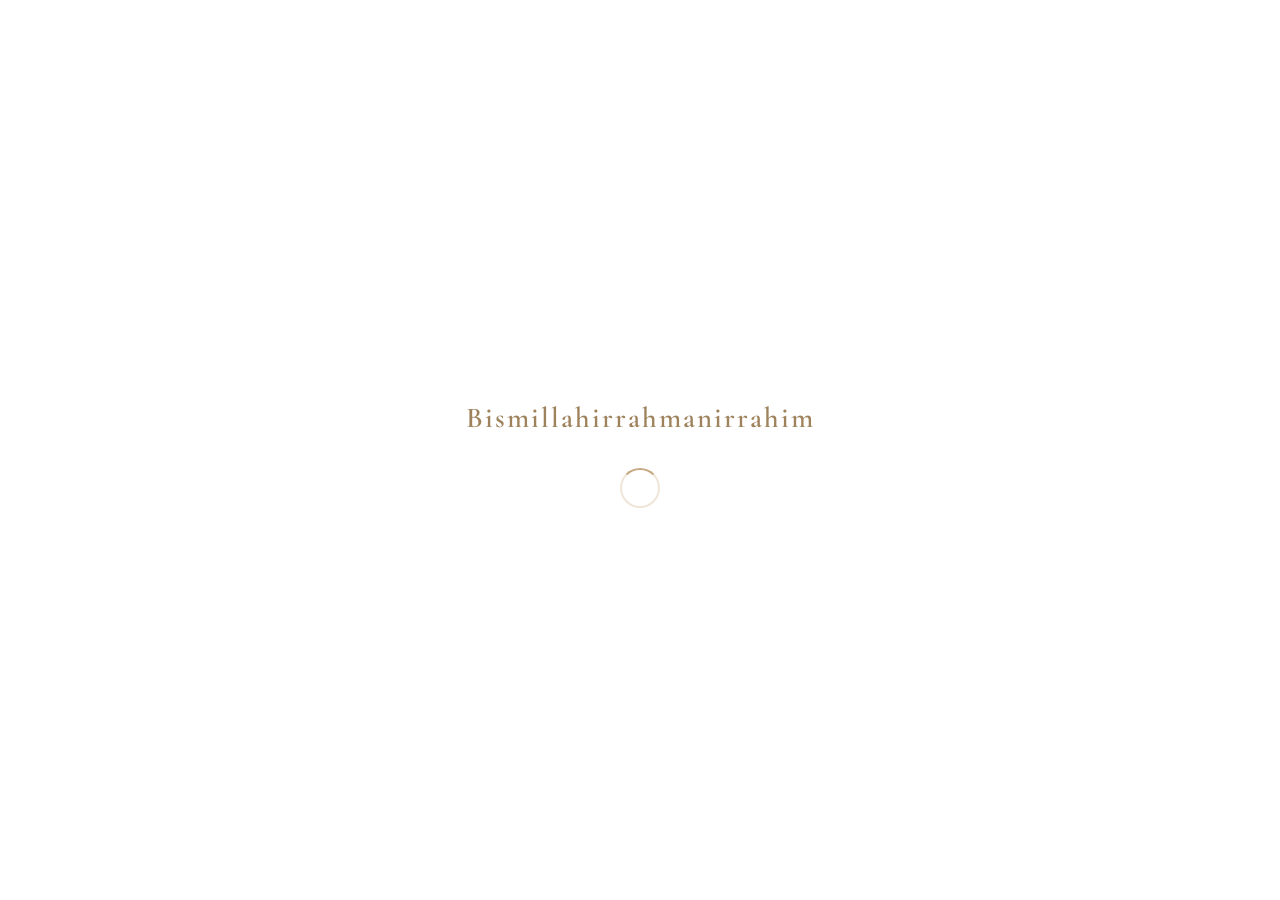
<file: index.html>
<!DOCTYPE html>
<html lang="id" data-theme="light">
<head>
    <meta charset="UTF-8">
    <meta name="viewport" content="width=device-width, initial-scale=1.0">
    <title>Undangan Pernikahan Premium - Gufron & Wiwik</title>
    <link rel="stylesheet" href="style.css">
</head>
<body>

    <div id="scroll-progress"></div>
    <div id="cursor-glow"></div>

    <div id="preloader">
        <h2 class="preloader-title">Bismillahirrahmanirrahim</h2>
        <div class="preloader-spinner"></div>
    </div>

    <div id="cover-page">
        <div class="cover-container">
            <h2 class="cover-bismillah">بِسْمِ اللَّهِ الرَّحْمَنِ الرَّحِيم</h2>
            <p class="cover-subtitle">The Wedding of</p>
            
            <div class="cover-photo-wrapper">
                <div class="cover-photo-frame"><img src="assets/gufron.jpeg" alt="Mempelai Pria"></div>
                <div class="cover-photo-frame"><img src="assets/wiwik.jpeg" alt="Mempelai Wanita"></div>
            </div>

            <h1 class="cover-title">Gufron & Wiwik</h1>
            
            <div class="cover-guest">
                <p>Kepada Yang Terhormat<br>Bapak/Ibu/Saudara/i</p>
                <h3 id="url-guest-target">Tamu Undangan</h3>
            </div>
            
            <button id="app-enter-trigger" class="btn-luxury">Buka Undangan</button>
            
            <div class="scroll-indicator">
                <svg viewBox="0 0 24 24"><path d="M7.41,8.58L12,13.17L16.59,8.58L18,10L12,16L6,10L7.41,8.58Z"/></svg>
            </div>
        </div>
    </div>

    <!-- Music Player Elements -->
    <div id="music-controller" title="Putar/Jeda Musik">
        <svg viewBox="0 0 24 24"><path d="M12,2A10,10 0 0,0 2,12A10,10 0 0,0 12,22A10,10 0 0,0 22,12A10,10 0 0,0 12,2M12,20A8,8 0 0,1 4,12A8,8 0 0,1 12,4A8,8 0 0,1 20,12A8,8 0 0,1 12,20M12,16.5A4.5,4.5 0 0,0 16.5,12A4.5,4.5 0 0,0 12,7.5A4.5,4.5 0 0,0 7.5,12A4.5,4.5 0 0,0 12,16.5M12,9A3,3 0 0,1 15,12A3,3 0 0,1 12,15A3,3 0 0,1 9,12A3,3 0 0,1 12,9M12,11A1,1 0 0,0 11,12A1,1 0 0,0 12,13A1,1 0 0,0 13,12A1,1 0 0,0 12,11Z"/></svg>
    </div>
    <audio id="bg-music" loop>
        <source src="assets/rizky-febian-feat-mahalini-bermuara-official-lyric-video-rizky-febian-1_Dxag8ELa.mp3.mpeg" type="audio/mpeg">
    </audio>

    <div id="main-wrapper">

        <nav id="main-navbar">
            <div class="nav-logo">G&W</div>
            <div class="nav-links-container">
                <a href="#home-section" class="nav-link active">Home</a>
                <a href="#mempelai-section" class="nav-link">Mempelai</a>
                <a href="#countdown-section" class="nav-link">Countdown</a>
                <a href="#acara-section" class="nav-link">Akad</a>
                <a href="#location-section" class="nav-link">Lokasi</a>
                <a href="#rsvp-section" class="nav-link">RSVP</a>
            </div>
            <div style="display:flex; align-items:center; gap:15px;">
                <button class="theme-toggle" id="theme-toggle-btn" title="Toggle Mode">
                    <svg viewBox="0 0 24 24" id="theme-icon"><path d="M12,18C11.11,18 10.26,17.8 9.5,17.45C11.56,16.5 13,14.42 13,12C13,9.58 11.56,7.5 9.5,6.55C10.26,6.2 11.11,6 12,6A6,6 0 0,1 18,12A6,6 0 0,1 12,18M20,8.69V4H15.31L12,0.69L8.69,4H4V8.69L0.69,12L4,15.31V20H8.69L12,23.31L15.31,20H20V15.31L23.31,12L20,8.69Z"/></svg>
                </button>
            </div>
        </nav>

        <!-- DESKTOP SIDEBAR -->
        <div id="desktop-sidebar">
            <div class="sidebar-dot" onclick="document.querySelector('#home-section').scrollIntoView();">
                <svg viewBox="0 0 24 24"><path d="M10,20V14H14V20H19V12H22L12,3L2,12H5V20H10Z"/></svg>
                <span class="sidebar-tooltip">Home</span>
            </div>
            <div class="sidebar-dot" onclick="document.querySelector('#acara-section').scrollIntoView();">
                <svg viewBox="0 0 24 24"><path d="M19,19H5V8H19M16,1V3H8V1H6V3H5C3.89,3 3,3.9 3,5V19A2,2 0 0,0 5,21H19A2,2 0 0,0 21,19V5C21,3.9 20.1,3 19,3H18V1M17,12H12V17H17V12Z"/></svg>
                <span class="sidebar-tooltip">Akad</span>
            </div>
            <div class="sidebar-dot" onclick="document.querySelector('#location-section').scrollIntoView();">
                <svg viewBox="0 0 24 24"><path d="M12,2A10,10 0 0,0 2,12A10,10 0 0,0 12,22A10,10 0 0,0 22,12A10,10 0 0,0 12,2M12,4A3,3 0 0,1 15,7A3,3 0 0,1 12,10A3,3 0 0,1 9,7A3,3 0 0,1 12,4M12,18C8.33,18 5.33,15.5 5.33,13C5.33,10.5 8.33,8 12,8C15.67,8 18.67,10.5 18.67,13C18.67,15.5 15.67,18 12,18Z"/></svg>
                <span class="sidebar-tooltip">Maps</span>
            </div>
            <div class="sidebar-dot" onclick="document.querySelector('#rsvp-section').scrollIntoView();">
                <svg viewBox="0 0 24 24"><path d="M20,2H4A2,2 0 0,0 2,4V22L6,18H20A2,2 0 0,0 22,16V4A2,2 0 0,0 20,2M6,9H18V11H6M14,14H6V12H14M18,8H6V6H18Z"/></svg>
                <span class="sidebar-tooltip">RSVP</span>
            </div>
        </div>

        <!-- 1. HOME -->
        <section class="app-section reveal-element" id="home-section" style="padding-top:100px;">
            <div class="glass-panel" style="padding: 50px 30px;">
                <p class="quote-arabic-text">وَمِنْ آيَاتِهِ أَنْ خَلَقَ لَكُم مِّنْ أَنفُسِكُمْ أَزْوَاجًا لِّتَسْكُنُوا إِلَيْهَا وَجَعَلَ بَيْنَكُم مَّوَدَّةً وَرَحْمَةً</p>
                <p class="quote-translation">"Dan di antara tanda-tanda kekuasaan-Nya ialah Dia menciptakan untukmu isteri-isteri dari jenismu sendiri, supaya kamu cenderung dan merasa tenteram kepadanya, dan dijadikan-Nya diantaramu rasa kasih dan sayang."</p>
                <p style="margin-top:10px; font-weight: 500; color: var(--accent-gold-dark);"> (QS. Ar-Rum: 21)</p>
            </div>
            <div class="section-divider"><svg viewBox="0 0 24 24"><path d="M12,2L1,21H23L12,2M12,6L19.53,19H4.47L12,6M11,10V14H13V10H11M11,16V18H13V16H11Z"/></svg></div>
        </section>

        <!-- 2. MEMPELAI -->
        <section class="app-section reveal-element" id="mempelai-section">
            <h2 class="section-header-title font-serif">Mempelai Pernikahan</h2>
            <p class="section-header-sub">Memohon Ridho Allah SWT Menyatukan Dua Jiwa</p>
            <div class="mempelai-grid">
                <div class="glass-panel mempelai-card reveal-element">
                    <p class="mempelai-label">Mempelai Pria</p>
                    <h3 class="mempelai-fullname font-serif">Gufron Maksum</h3>
                    <p class="mempelai-quote">"Membangun rukun di usia matang adalah tentang ketenangan, pemahaman mendalam, dan niat ibadah murni semata-mata mengharap ridho-Nya."</p>
                </div>
                <div class="glass-panel mempelai-card reveal-element" style="transition-delay: 0.1s;">
                    <p class="mempelai-label">Mempelai Wanita</p>
                    <h3 class="mempelai-fullname font-serif">Wiwik Widyawati</h3>
                    <p class="mempelai-quote">"Pernikahan khidmat adalah pelabuhan damai tempat kita melangkah beriringan menggapai jannah bersama dalam ikatan suci yang abadi."</p>
                </div>
            </div>
        </section>

        <div class="section-divider" style="margin-bottom: 0;"><svg viewBox="0 0 24 24"><path d="M12,2A10,10 0 0,0 2,12A10,10 0 0,0 12,22A10,10 0 0,0 22,12A10,10 0 0,0 12,2M12,4A3,3 0 0,1 15,7A3,3 0 0,1 12,10A3,3 0 0,1 9,7A3,3 0 0,1 12,4Z"/></svg></div>

        <!-- 3. COUNTDOWN -->
        <section class="app-section reveal-element" id="countdown-section">
            <h2 class="section-header-title font-serif">Menghitung Hari Bahagia</h2>
            <p class="section-header-sub">Insya Allah Menuju Ikatan Suci</p>
            <div class="countdown-row" id="app-countdown-timer">
                <div class="countdown-unit-box"><span id="timer-days">00</span><p>Hari</p></div>
                <div class="countdown-unit-box"><span id="timer-hours">00</span><p>Jam</p></div>
                <div class="countdown-unit-box"><span id="timer-minutes">00</span><p>Menit</p></div>
                <div class="countdown-unit-box"><span id="timer-seconds">00</span><p>Detik</p></div>
            </div>
        </section>

        <!-- 4. PROSESI KHIDMAT (AKAD) -->
        <section class="app-section reveal-element" id="acara-section">
            <h2 class="section-header-title font-serif">Prosesi Khidmat</h2>
            <p class="section-header-sub">Pelaksanaan Akad Nikah</p>
            
            <div class="acara-grid">
                <div class="glass-panel acara-card reveal-element">
                    <h3 class="acara-title font-serif">Akad Nikah</h3>
                    <div class="section-divider" style="margin: 15px auto;"></div>
                    <p><strong>Hari / Tanggal:</strong></p>
                    <p class="acara-datetime">Minggu, 21 Juni 2026</p>
                    <p><strong>Waktu Pelaksanaan:</strong></p>
                    <p style="margin-bottom: 20px;">08.30 - 10.00 WIB</p>
                    <p><strong>Tempat Pelaksanaan:</strong></p>
                    <p>Masjid Agung Al-Akbar Surabaya<br>Jl. Masjid Al-Akbar Utara No.1, Surabaya<br><span style="color: var(--accent-gold-dark); font-weight: 600;">(Pintu Masuk Selatan Masjid, Pintu 43)</span></p>
                </div>
            </div>
        </section>

        <!-- 5. LOKASI -->
        <section class="app-section reveal-element" id="location-section">
            <h2 class="section-header-title font-serif">Lokasi Penyelenggaraan</h2>
            <p class="section-header-sub">Petunjuk Denah Lokasi Akad Nikah</p>
            <div class="location-container-box">
                <div class="glass-panel location-info-card">
                    <div class="location-icon-wrapper"><svg viewBox="0 0 24 24"><path d="M12,2A10,10 0 0,0 2,12A10,10 0 0,0 12,22A10,10 0 0,0 22,12A10,10 0 0,0 12,2M12,4A3,3 0 0,1 15,7A3,3 0 0,1 12,10A3,3 0 0,1 9,7A3,3 0 0,1 12,4Z"/></svg></div>
                    <h3 class="font-serif" style="font-size:1.6rem; margin-bottom:15px; color: var(--accent-gold-dark);">Masjid Agung Al-Akbar</h3>
                    <p style="font-size:0.95rem; color:var(--text-muted); margin-bottom:5px;">Kawasan Masjid Agung Al-Akbar Utara No.1, Surabaya</p>
                    <p style="font-size:0.95rem; color:var(--accent-gold-dark); font-weight:600; margin-bottom:25px;">(Pintu Masuk Selatan Masjid, Pintu 43)</p>
                    <button class="btn-luxury" onclick="window.open('https://www.google.com/maps/dir//Masjid+Nasional+Al-Akbar+Surabaya,+Jl.+Masjid+Al-AkbarTimur+No.1,+Pagesangan,+Kec.+Jambangan,+Surabaya,+Jawa+Timur+60233/@-7.297944,112.7271303,15z/data=!4m8!4m7!1m0!1m5!1m1!1s0x2dd7fba9cfb6dfab:0x6fe7210ef241206!2m2!1d112.7151183!2d-7.3363793?entry=ttu&g_ep=EgoyMDI2MDUyMC4wIKXMDSoASAFQAw%3D%3D', '_blank')">Buka Google Maps</button>
                </div>
            </div>
        </section>

        <!-- 6. ADAB MENGUNJUNGI MASJID -->
      <section class="app-section reveal-element" id="adab-section">
            <div class="glass-panel adab-container">
                <h3 class="adab-title" style="font-size: 1.6rem; color: var(--accent-gold-dark); margin-bottom: 15px; font-family: var(--font-serif); text-transform: uppercase; letter-spacing: 1px;">Adab Mengunjungi Masjid</h3>
                <div class="section-divider" style="margin: 15px auto; max-width: 120px;"></div>
                
                <p style="font-size: 0.95rem; color: var(--text-main); line-height: 1.8; text-align: center;">
                    Sebagai bentuk penghormatan terhadap kesucian Masjid Al-Akbar, kami memohon perkenan Bapak/Ibu/Saudara/i <strong>(termasuk tamu Non-Muslim)</strong> untuk mengenakan pakaian yang rapi dan tertutup (mengenakan celana panjang atau rok panjang). 
                </p>

                <!-- KOTAK HIGHLIGHT KHUSUS TUDUNG / KERUDUNG -->
                <div style="background: var(--shadow-glow-dim); border: 1px solid var(--border-color); border-left: 4px solid var(--accent-gold); padding: 15px 20px; margin: 20px auto; border-radius: 8px; max-width: 500px; text-align: left;">
                    <p style="font-size: 0.95rem; color: var(--accent-gold-dark); font-weight: 500; margin: 0; line-height: 1.6;">
                        <strong style="font-weight: 600; letter-spacing: 1px; display: block; margin-bottom: 5px;">HIMBAUAN KHUSUS:</strong>
                        Bagi tamu wanita, dimohon kesediaannya untuk mengenakan penutup kepala (tudung, kerudung, atau selendang) selama berada di area masjid.
                    </p>
                </div>

            </div>
        </section>

        <!-- GALLERY ORNAMENTS (Pembatas tipis) -->
        <section class="app-section reveal-element" style="padding: 20px;">
            <div class="decorative-gallery-container">
                <svg class="gallery-svg-ornament" viewBox="0 0 100 100"><polygon points="50,5 95,50 50,95 5,50" /><circle cx="50" cy="50" r="30" /></svg>
                <svg class="gallery-svg-ornament" viewBox="0 0 100 100" style="animation-delay:2s; width:80px; height:80px;"><polygon points="50,2 98,50 50,98 2,50" /><polygon points="50,15 85,50 50,85 15,50" transform="rotate(45 50 50)" /></svg>
                <svg class="gallery-svg-ornament" viewBox="0 0 100 100" style="animation-delay:4s;"><polygon points="50,5 95,50 50,95 5,50" /><circle cx="50" cy="50" r="30" /></svg>
            </div>
        </section>

        <span id="highlight-anchor" style="position:absolute; transform:translateY(-100px);"></span>
        
        <!-- 7. TIDAK MENERIMA HADIAH -->
        <section class="app-section reveal-element" id="no-gift-section" style="padding-top: 20px;">
            <div class="luxury-highlight-container">
                
                <!-- SVG STATIC AMPLOP DICORET (GOLD & MONOCHROME) -->
                <svg class="no-gift-icon" viewBox="0 0 100 100" xmlns="http://www.w3.org/2000/svg">
                    <rect x="26" y="38" width="48" height="28" rx="2" class="envelope-line" />
                    <path d="M26 38 L50 50 L74 38" class="envelope-line" />
                    <line x1="25" y1="25" x2="75" y2="75" class="slash-line" style="stroke-width: 5;" />
                    <line x1="75" y1="25" x2="25" y2="75" class="slash-line" style="stroke-width: 5;" />
                    <circle cx="50" cy="50" r="44" class="slash-line" style="stroke-width: 4;" />
                </svg>

                <p class="highlight-description">
                    Kehadiran, doa, dan restu tulus Bapak/Ibu/Saudara/i merupakan hadiah terindah bagi kami.
            </div>
        </section>

        <!-- 8. RSVP & UCAPAN -->
        <section class="app-section reveal-element" id="rsvp-section">
            <h2 class="section-header-title font-serif">RSVP & Ucapan Doa</h2>
            <p class="section-header-sub">Kehormatan Bagi Kami Atas Doa Anda</p>
            <div class="glass-panel rsvp-form-wrapper">
                <form id="wedding-rsvp-form">
                    <div class="form-row-group">
                        <label class="form-label-custom" for="guest-form-name">Nama Lengkap</label>
                        <input type="text" id="guest-form-name" class="form-input-field" placeholder="Masukkan nama lengkap Anda" required>
                    </div>
                    <div class="form-row-group">
                        <label class="form-label-custom" for="guest-form-status">Konfirmasi Kehadiran</label>
                        <select id="guest-form-status" class="form-input-field" required>
                            <option value="" disabled selected>Pilih status kehadiran</option>
                            <option value="Hadir">Insya Allah Hadir</option>
                            <option value="Tidak Hadir">Berhalangan Hadir</option>
                        </select>
                    </div>
                    <div class="form-row-group">
                        <label class="form-label-custom" for="guest-form-msg">Untaian Doa & Ucapan</label>
                        <textarea id="guest-form-msg" class="form-input-field" rows="4" placeholder="Tuliskan doa restu mulia Anda..." required></textarea>
                    </div>
                    <button type="submit" class="btn-luxury" style="width:100%;">Kirim Doa Restu</button>
                </form>
                <div id="wishes-display-board"></div>
            </div>
        </section>

        <section class="app-section reveal-element" style="padding-bottom:60px;">
            <p class="closing-arabic-seal">بَارَكَ اللَّهُ لَكُمَا وَبَارَكَ عَلَيْكُمَا وَجَمَعَ بَيْنَكُمَا فِي خَيْرٍ</p>
            <p style="font-size:1.1rem; font-weight:500; margin-bottom:15px;">Barakallahu lakuma wa baraka ‘alaikuma wa jama’a bainakuma fii khair</p>
            <p style="max-width:650px; margin:0 auto; font-size: 0.95rem;">Ungkapan terima kasih yang tulus dari lubuk hati kami atas perkenan langkah dan keikhlasan doa restu yang Bapak/Ibu berikan.</p>
        </section>

        <footer id="app-master-footer">
            <div class="footer-logo">Gufron & Wiwik</div>
            <p style="letter-spacing:2px; font-size:0.85rem; text-transform:uppercase; opacity:0.8; color: var(--text-muted);">Minggu, 21 Juni 2026</p>
            
            <!-- ANNO.TECH WATERMARK SECTION -->
            <div class="watermark-container">
                <p class="watermark-text">
                    Design by <a href="https://anno-tech24.vercel.app/" target="_blank" rel="noopener noreferrer" class="watermark-brand" style="text-decoration:none;">Anno.Tech</a>
                </p>
            </div>
        </footer>

        <!-- MENU BAWAH KHUSUS MOBILE / ANDROID -->
        <div id="mobile-bottom-nav">
            <div class="bottom-nav-item active" onclick="document.querySelector('#home-section').scrollIntoView();">
                <svg viewBox="0 0 24 24"><path d="M10,20V14H14V20H19V12H22L12,3L2,12H5V20H10Z"/></svg>
                <span>Home</span>
            </div>
            <div class="bottom-nav-item" onclick="document.querySelector('#acara-section').scrollIntoView();">
                <svg viewBox="0 0 24 24"><path d="M19,19H5V8H19M16,1V3H8V1H6V3H5C3.89,3 3,3.9 3,5V19A2,2 0 0,0 5,21H19A2,2 0 0,0 21,19V5C21,3.9 20.1,3 19,3H18V1M17,12H12V17H17V12Z"/></svg>
                <span>Akad</span>
            </div>
            <div class="bottom-nav-item" onclick="document.querySelector('#location-section').scrollIntoView();">
                <svg viewBox="0 0 24 24"><path d="M12,2A10,10 0 0,0 2,12A10,10 0 0,0 12,22A10,10 0 0,0 22,12A10,10 0 0,0 12,2M12,4A3,3 0 0,1 15,7A3,3 0 0,1 12,10A3,3 0 0,1 9,7A3,3 0 0,1 12,4M12,18C8.33,18 5.33,15.5 5.33,13C5.33,10.5 8.33,8 12,8C15.67,8 18.67,10.5 18.67,13C18.67,15.5 15.67,18 12,18Z"/></svg>
                <span>Maps</span>
            </div>
            <div class="bottom-nav-item" onclick="document.querySelector('#rsvp-section').scrollIntoView();">
                <svg viewBox="0 0 24 24"><path d="M20,2H4A2,2 0 0,0 2,4V22L6,18H20A2,2 0 0,0 22,16V4A2,2 0 0,0 20,2M6,9H18V11H6M14,14H6V12H14M18,8H6V6H18Z"/></svg>
                <span>RSVP</span>
            </div>
        </div>

    </div>

    <!-- JAVASCRIPT ENGINE -->
    <script>
        document.addEventListener("DOMContentLoaded", () => {
            
            setTimeout(() => {
                const preloader = document.getElementById("preloader");
                preloader.style.opacity = "0";
                setTimeout(() => preloader.style.display = "none", 1000);
            }, 1800);

            const urlParameters = new URLSearchParams(window.location.search);
            const queryGuestName = urlParameters.get('to');
            
            let pathGuestName = window.location.pathname.split('/').pop();
            if (pathGuestName && pathGuestName !== 'index.html' && pathGuestName !== '') {
                pathGuestName = decodeURIComponent(pathGuestName).replace(/-/g, ' ');
            } else {
                pathGuestName = null;
            }

            const guestName = pathGuestName || (queryGuestName ? decodeURIComponent(queryGuestName).replace(/-/g, ' ') : null);

            if (guestName) { 
                document.getElementById('url-guest-target').textContent = guestName; 
            }

            const bgMusic = document.getElementById("bg-music");
            const musicBtn = document.getElementById("music-controller");
            
            musicBtn.addEventListener("click", () => {
                if (bgMusic.paused) {
                    bgMusic.play();
                    musicBtn.classList.add("playing");
                } else {
                    bgMusic.pause();
                    musicBtn.classList.remove("playing");
                }
            });

            document.getElementById("app-enter-trigger").addEventListener("click", () => {
                // Play music and show controller
                bgMusic.play().then(() => {
                    musicBtn.classList.add("playing");
                }).catch(() => console.log("Audio play blocked by browser"));
                musicBtn.classList.add("visible");

                const coverPage = document.getElementById("cover-page");
                const mainWrapper = document.getElementById("main-wrapper");
                const navbar = document.getElementById("main-navbar");
                
                coverPage.style.transform = "translateY(-100vh)";
                coverPage.style.opacity = "0";
                mainWrapper.style.display = "block";
                setTimeout(() => {
                    mainWrapper.style.opacity = "1";
                    navbar.style.top = "20px";
                    navbar.classList.add("sticky");
                    scrollRevealHandler();
                }, 400);
                setTimeout(() => coverPage.style.display = "none", 1200);
            });

            const scrollProgressBar = document.getElementById("scroll-progress");
            const revealableItems = document.querySelectorAll(".reveal-element");
            const navLinks = document.querySelectorAll(".nav-link");
            const bottomNavLinks = document.querySelectorAll(".bottom-nav-item");

            const scrollRevealHandler = () => {
                const currentScrollTop = document.documentElement.scrollTop || document.body.scrollTop;
                const scrollHeightCalculated = document.documentElement.scrollHeight - document.documentElement.clientHeight;
                if (scrollHeightCalculated > 0) { scrollProgressBar.style.width = ((currentScrollTop / scrollHeightCalculated) * 100) + "%"; }

                revealableItems.forEach(element => {
                    const rect = element.getBoundingClientRect();
                    if (rect.top < window.innerHeight - 50 && rect.bottom > 0) { 
                        element.classList.add("activated"); 
                    } else {
                        element.classList.remove("activated"); 
                    }
                });

                let ongoingActiveId = "";
                document.querySelectorAll("section.app-section").forEach(section => {
                    if (currentScrollTop >= section.offsetTop - 150) { ongoingActiveId = section.getAttribute("id"); }
                });
                
                if (ongoingActiveId) {
                    navLinks.forEach(link => {
                        link.classList.remove("active");
                        if (link.getAttribute("href") === `#${ongoingActiveId}`) { link.classList.add("active"); }
                    });
                    bottomNavLinks.forEach(link => {
                        link.classList.remove("active");
                        if (link.getAttribute("onclick").includes(ongoingActiveId)) { link.classList.add("active"); }
                    });
                }
            };
            window.addEventListener("scroll", scrollRevealHandler);

            const cursorGlow = document.getElementById("cursor-glow");
            window.addEventListener("mousemove", (e) => {
                cursorGlow.style.opacity = "1"; cursorGlow.style.left = e.clientX + "px"; cursorGlow.style.top = e.clientY + "px";
            });
            window.addEventListener("mouseleave", () => cursorGlow.style.opacity = "0");

            document.getElementById("theme-toggle-btn").addEventListener("click", () => {
                const rootDoc = document.documentElement;
                rootDoc.setAttribute("data-theme", rootDoc.getAttribute("data-theme") === "light" ? "dark" : "light");
            });

            const targetDate = new Date("Jun 21, 2026 08:00:00").getTime();
            setInterval(() => {
                const diff = targetDate - new Date().getTime();
                if (diff > 0) {
                    document.getElementById("timer-days").innerText = Math.floor(diff / (1000 * 60 * 60 * 24)).toString().padStart(2, '0');
                    document.getElementById("timer-hours").innerText = Math.floor((diff % (1000 * 60 * 60 * 24)) / (1000 * 60 * 60)).toString().padStart(2, '0');
                    document.getElementById("timer-minutes").innerText = Math.floor((diff % (1000 * 60 * 60)) / (1000 * 60)).toString().padStart(2, '0');
                    document.getElementById("timer-seconds").innerText = Math.floor((diff % (1000 * 60)) / 1000).toString().padStart(2, '0');
                }
            }, 1000);

            const rsvpForm = document.getElementById("wedding-rsvp-form");
            const boardWrapper = document.getElementById("wishes-display-board");
            
            const scriptURL = 'https://script.google.com/macros/s/AKfycbyifYfQ-5aojqYYm2Kvdg4dz07YN41Xwsm8LWxdweTTwUymD72fZtAp7KpVDERliBHf/exec';
            
            const loadWishes = async () => {
                boardWrapper.innerHTML = "<p style='text-align:center; padding: 20px; font-style: italic; color: var(--text-muted);'>Memuat doa & ucapan...</p>";
                try {
                    const fetchUrl = scriptURL + "?t=" + new Date().getTime();
                    const response = await fetch(fetchUrl, {
                        cache: "no-store"
                    });
                    
                    if (!response.ok) {
                        throw new Error(`HTTP error! status: ${response.status}`);
                    }
                    
                    const result = await response.json();
                    
                    if (result.status === 'success' && result.data && result.data.length > 0) {
                        boardWrapper.innerHTML = "";
                        result.data.slice().reverse().forEach(w => {
                            const statusStr = w.status || "";
                            const nameStr = w.name || "Tamu";
                            const msgStr = w.msg || "";
                            const bg = statusStr.includes("Hadir") ? "var(--accent-gold)" : "var(--bg-surface-solid)";
                            const txt = statusStr.includes("Hadir") ? "#FFFFFF" : "var(--text-main)";
                            boardWrapper.innerHTML += `<div class="wish-card-item"><div class="wish-meta-line"><span class="wish-author">${nameStr}</span><span class="wish-badge" style="background:${bg}; color:${txt}; border: 1px solid var(--accent-gold);">${statusStr}</span></div><p class="wish-message-body">${msgStr}</p></div>`;
                        });
                    } else {
                        boardWrapper.innerHTML = "<p style='text-align:center; padding: 20px; color:var(--text-muted);'>Belum ada ucapan, jadilah yang pertama!</p>";
                    }
                } catch (error) {
                    console.error('Error loading wishes:', error);
                    boardWrapper.innerHTML = `<p style='text-align:center; padding: 20px; color:red;'>Gagal memuat ucapan dari server. (${error.message})</p>`;
                }
            };

            rsvpForm.addEventListener("submit", async (e) => {
                e.preventDefault();
                const submitBtn = rsvpForm.querySelector('button[type="submit"]');
                const originalBtnText = submitBtn.innerText;
                
                const data = {
                    name: document.getElementById("guest-form-name").value,
                    status: document.getElementById("guest-form-status").value,
                    msg: document.getElementById("guest-form-msg").value
                };
                
                if(data.name && data.status && data.msg) {
                    submitBtn.innerText = "Mengirim...";
                    submitBtn.disabled = true;
                    submitBtn.style.opacity = "0.7";
                    
                    try {
                        const formData = new URLSearchParams();
                        formData.append('name', data.name);
                        formData.append('status', data.status);
                        formData.append('msg', data.msg);
                        
                        await fetch(scriptURL, { 
                            method: 'POST', 
                            body: formData 
                        });
                        
                        rsvpForm.reset();
                        await loadWishes();
                        alert("Terima kasih atas doa & ucapan Anda!");
                    } catch (error) {
                        console.error('Error submitting form:', error);
                        alert("Terjadi kesalahan saat mengirim. Silakan coba lagi.");
                    } finally {
                        submitBtn.innerText = originalBtnText;
                        submitBtn.disabled = false;
                        submitBtn.style.opacity = "1";
                    }
                }
            });
            
            loadWishes();
        });
    </script>
</body>
</html>
</file>
<file: style.css>
/* ==========================================================================
           1. DESIGN SYSTEM, FONTS & VARIABLE DEFINITIONS (BLACK, WHITE & GOLD)
           ========================================================================== */
        @import url('https://fonts.googleapis.com/css2?family=Cormorant+Garamond:ital,wght@0,400;0,500;0,600;0,700;1,400;1,600&family=Jost:ital,wght@0,300;0,400;0,500;0,600;1,300&display=swap');

        :root {
            /* Light Theme Palette - Hitam, Putih & Gold */
            --bg-base: #FFFFFF;
            --bg-surface: rgba(248, 248, 248, 0.85);
            --bg-surface-solid: #F9F9F9;
            --primary: #000000; 
            --primary-light: #222222;
            
            /* Gold Accents */
            --accent-gold: #C5A880; /* Elemen Gold Halus */
            --accent-gold-dark: #9E825C; /* Teks Gold (Lebih gelap agar terbaca di latar putih) */
            
            --text-main: #111111;
            --text-muted: #666666;
            --border-color: rgba(197, 168, 128, 0.3); /* Border dengan sentuhan gold tipis */
            
            --shadow-soft: 0 10px 30px rgba(0, 0, 0, 0.05);
            --shadow-glow-dim: rgba(197, 168, 128, 0.15);
            --shadow-glow-bright: rgba(197, 168, 128, 0.35);
            
            --btn-bg: #000000;
            --btn-text: #FFFFFF;
            
            --radius-xl: 24px;
            --radius-md: 12px;
            --font-serif: 'Cormorant Garamond', serif;
            --font-sans: 'Jost', sans-serif;
            --transition-smooth: all 0.4s cubic-bezier(0.25, 1, 0.5, 1);
            --transition-slow: all 1s cubic-bezier(0.25, 1, 0.5, 1);
        }

        [data-theme="dark"] {
            /* Dark Theme Palette - Hitam, Putih & Gold */
            --bg-base: #0A0A0A;
            --bg-surface: rgba(20, 20, 20, 0.85);
            --bg-surface-solid: #151515;
            --primary: #FFFFFF; 
            --primary-light: #DDDDDD;
            
            /* Gold Accents */
            --accent-gold: #D4AF37; /* Elemen Gold Terang */
            --accent-gold-dark: #C5A880; /* Teks Gold di mode gelap */
            
            --text-main: #EEEEEE;
            --text-muted: #999999;
            --border-color: rgba(197, 168, 128, 0.25);
            
            --shadow-soft: 0 10px 30px rgba(0, 0, 0, 0.5);
            --shadow-glow-dim: rgba(212, 175, 55, 0.1);
            --shadow-glow-bright: rgba(212, 175, 55, 0.25);
            
            --btn-bg: #FFFFFF;
            --btn-text: #000000;
        }

        /* ==========================================================================
           2. BASE STYLES
           ========================================================================== */
        * { margin: 0; padding: 0; box-sizing: border-box; -webkit-tap-highlight-color: transparent; }
        html { scroll-behavior: smooth; font-size: 16px; }
        body {
            font-family: var(--font-sans); background-color: var(--bg-base);
            color: var(--text-main); line-height: 1.8; overflow-x: hidden;
            transition: background-color 0.6s ease, color 0.6s ease;
        }

        h1, h2, h3, h4, .font-serif { font-family: var(--font-serif); font-weight: 600; letter-spacing: 0.5px; }
        a { text-decoration: none; color: inherit; }
        button, input, select, textarea { font-family: inherit; }

        ::-webkit-scrollbar { width: 8px; }
        ::-webkit-scrollbar-track { background: var(--bg-base); }
        ::-webkit-scrollbar-thumb { background: var(--accent-gold); border-radius: 10px; }
        ::-webkit-scrollbar-thumb:hover { background: var(--accent-gold-dark); }

        /* ==========================================================================
           3. GLOBAL EFFECTS & COMPONENTS
           ========================================================================== */
        #cursor-glow {
            position: fixed; width: 400px; height: 400px;
            background: radial-gradient(circle, var(--shadow-glow-dim) 0%, rgba(255,255,255,0) 70%);
            border-radius: 50%; pointer-events: none; z-index: 9999;
            transform: translate(-50%, -50%); opacity: 0; transition: opacity 0.3s ease;
        }
        @media (max-width: 1024px) { #cursor-glow { display: none; } }

        #scroll-progress {
            position: fixed; top: 0; left: 0; width: 0%; height: 4px;
            background: linear-gradient(90deg, var(--accent-gold-dark), var(--accent-gold)); z-index: 10000; transition: width 0.1s linear;
        }

        .glass-panel {
            background: var(--bg-surface); backdrop-filter: blur(12px); -webkit-backdrop-filter: blur(12px);
            border: 1px solid var(--border-color); border-radius: var(--radius-xl); box-shadow: var(--shadow-soft);
        }

        .reveal-element { opacity: 0; transform: translateY(30px); transition: var(--transition-slow); }
        .reveal-element.activated { opacity: 1; transform: translateY(0); }

        .btn-luxury {
            display: inline-flex; align-items: center; justify-content: center;
            background: var(--btn-bg); color: var(--btn-text) !important;
            padding: 14px 36px; font-size: 0.9rem; font-weight: 500; letter-spacing: 2px; text-transform: uppercase;
            border: 1px solid var(--accent-gold); border-radius: 50px; cursor: pointer; box-shadow: 0 8px 25px rgba(0, 0, 0, 0.1);
            transition: var(--transition-smooth); position: relative; overflow: hidden;
        }
        .btn-luxury::before {
            content: ''; position: absolute; top: 0; left: -100%; width: 100%; height: 100%;
            background: linear-gradient(90deg, transparent, rgba(197, 168, 128, 0.3), transparent); transition: 0.6s;
        }
        .btn-luxury:hover::before { left: 100%; }
        .btn-luxury:hover { transform: translateY(-3px); box-shadow: 0 0 20px var(--shadow-glow-bright); border-color: var(--accent-gold-dark); }

        .section-divider { display: flex; align-items: center; justify-content: center; margin: 25px auto; width: 100%; max-width: 250px; }
        .section-divider::before, .section-divider::after { content: ''; flex: 1; height: 1px; background: linear-gradient(90deg, transparent, var(--accent-gold), transparent); }
        .section-divider svg { width: 20px; height: 20px; fill: var(--accent-gold); margin: 0 15px; animation: floatSlow 6s infinite ease-in-out; }

        @keyframes floatSlow { 0% { transform: translateY(0px) rotate(0deg); } 50% { transform: translateY(-10px) rotate(2deg); } 100% { transform: translateY(0px) rotate(0deg); } }
        @keyframes spinSlow { from { transform: rotate(0deg); } to { transform: rotate(360deg); } }
        
        @keyframes pulseGlow { 
            0% { box-shadow: 0 0 20px var(--shadow-glow-dim); } 
            50% { box-shadow: 0 0 40px var(--shadow-glow-bright); } 
            100% { box-shadow: 0 0 20px var(--shadow-glow-dim); } 
        }

        /* ==========================================================================
           4. PRELOADER & COVER
           ========================================================================== */
        #preloader {
            position: fixed; top:0; left:0; width:100vw; height:100vh; background-color: var(--bg-base); z-index: 11000;
            display: flex; flex-direction: column; justify-content: center; align-items: center; transition: opacity 1s ease, visibility 1s;
        }
        .preloader-title { font-family: var(--font-serif); font-size: 1.8rem; color: var(--accent-gold-dark); margin-bottom: 25px; letter-spacing: 2px; opacity: 0; transform: translateY(20px); animation: preloaderFadeUp 1s forwards 0.3s; }
        .preloader-spinner { width: 40px; height: 40px; border: 2px solid var(--border-color); border-top: 2px solid var(--accent-gold); border-radius: 50%; animation: spinSlow 1s linear infinite; }
        @keyframes preloaderFadeUp { to { opacity: 1; transform: translateY(0); } }

        #cover-page {
            position: fixed; top: 0; left: 0; width: 100vw; height: 100vh; background: var(--bg-base); z-index: 9000; display: flex; justify-content: center; align-items: center; text-align: center; padding: 30px; transition: transform 1s ease, opacity 1s ease;
        }
        .cover-container { max-width: 750px; position: relative; z-index: 2; }
        .cover-bismillah { font-family: var(--font-serif); font-size: 2rem; color: var(--accent-gold-dark); margin-bottom: 20px; letter-spacing: 1px; }
        .cover-subtitle { font-size: 1rem; text-transform: uppercase; letter-spacing: 4px; color: var(--text-muted); margin-bottom: 15px; font-weight: 500;}
        .cover-title { font-size: 4.5rem; color: var(--accent-gold-dark); margin-bottom: 35px; font-style: italic; }
        .cover-guest { margin: 35px auto; padding: 25px 40px; max-width: 480px; border-radius: var(--radius-md); background: var(--bg-surface); border: 1px solid var(--border-color); }
        .cover-guest p { font-size: 0.85rem; text-transform: uppercase; letter-spacing: 2px; color: var(--text-muted); }
        .cover-guest h3 { font-size: 2rem; color: var(--primary); margin-top: 10px; font-family: var(--font-serif); }
        .scroll-indicator { margin-top: 40px; animation: floatSlow 3s infinite ease-in-out; }
        .scroll-indicator svg { width: 30px; height: 30px; fill: var(--accent-gold); }

        /* ==========================================================================
           5. TOP NAVBAR & DESKTOP SIDEBAR
           ========================================================================== */
        #main-navbar {
            position: fixed; top: -100px; left: 50%; transform: translateX(-50%); width: 90%; max-width: 1200px; padding: 15px 40px; z-index: 8000;
            display: flex; justify-content: space-between; align-items: center; border-radius: 50px; background: transparent; border: 1px solid transparent; transition: top 0.4s ease, background 0.4s, border-color 0.4s, box-shadow 0.4s;
        }
        #main-navbar.sticky { top: 20px; background: var(--bg-surface); backdrop-filter: blur(15px); -webkit-backdrop-filter: blur(15px); border-color: var(--border-color); box-shadow: var(--shadow-soft); }
        .nav-logo { font-family: var(--font-serif); font-size: 1.6rem; color: var(--accent-gold-dark); font-style: italic; font-weight: 700; }
        .nav-links-container { display: flex; gap: 25px; align-items: center; }
        .nav-link { font-size: 0.85rem; font-weight: 500; text-transform: uppercase; letter-spacing: 1px; color: var(--text-main); position: relative; padding: 5px 0; transition: var(--transition-smooth); }
        .nav-link::after { content: ''; position: absolute; bottom: 0; left: 0; width: 0%; height: 2px; background-color: var(--accent-gold-dark); transition: var(--transition-smooth); }
        .nav-link:hover::after, .nav-link.active::after { width: 100%; }
        .nav-link:hover, .nav-link.active { color: var(--accent-gold-dark); }
        
        .theme-toggle { background: transparent; border: none; cursor: pointer; width: 36px; height: 36px; display: flex; align-items: center; justify-content: center; border-radius: 50%; border: 1px solid var(--border-color); transition: var(--transition-smooth); }
        .theme-toggle:hover { background: var(--border-color); }
        .theme-toggle svg { width: 18px; height: 18px; fill: var(--primary); }

        #desktop-sidebar { position: fixed; right: 30px; top: 50%; transform: translateY(-50%); display: flex; flex-direction: column; gap: 20px; z-index: 7500; }
        .sidebar-dot { width: 45px; height: 45px; border-radius: 50%; background: var(--bg-surface-solid); border: 1px solid var(--border-color); display: flex; align-items: center; justify-content: center; box-shadow: var(--shadow-soft); cursor: pointer; position: relative; transition: var(--transition-smooth); }
        .sidebar-dot svg { width: 18px; height: 18px; fill: var(--text-muted); transition: var(--transition-smooth); }
        .sidebar-dot:hover { transform: scale(1.1); border-color: var(--accent-gold); box-shadow: 0 0 15px var(--shadow-glow-bright); }
        .sidebar-dot:hover svg { fill: var(--accent-gold-dark); }
        .sidebar-tooltip { position: absolute; right: 60px; background: var(--accent-gold-dark); color: #FFFFFF; padding: 6px 14px; border-radius: 6px; font-size: 0.75rem; text-transform: uppercase; letter-spacing: 1px; white-space: nowrap; opacity: 0; pointer-events: none; transition: var(--transition-smooth); transform: translateX(10px); }
        .sidebar-dot:hover .sidebar-tooltip { opacity: 1; transform: translateX(0); }

        /* ==========================================================================
           6. MOBILE BOTTOM NAVIGATION
           ========================================================================== */
        #mobile-bottom-nav {
            display: none; position: fixed; bottom: 0; left: 0; width: 100%; background: var(--bg-surface); backdrop-filter: blur(15px); -webkit-backdrop-filter: blur(15px);
            border-top: 1px solid var(--border-color); z-index: 8500; padding: 12px 0; padding-bottom: calc(12px + env(safe-area-inset-bottom)); box-shadow: 0 -5px 25px rgba(0,0,0,0.05); justify-content: space-around; align-items: center;
        }
        .bottom-nav-item { flex: 1; display: flex; flex-direction: column; align-items: center; justify-content: center; color: var(--text-muted); cursor: pointer; transition: var(--transition-smooth); }
        .bottom-nav-item svg { width: 22px; height: 22px; fill: currentColor; margin-bottom: 5px; transition: var(--transition-smooth); }
        .bottom-nav-item span { font-size: 0.65rem; font-weight: 500; text-transform: uppercase; letter-spacing: 1px; }
        .bottom-nav-item:hover, .bottom-nav-item.active { color: var(--accent-gold-dark); transform: translateY(-2px); }

        @media (max-width: 1024px) { #desktop-sidebar { display: none; } .nav-links-container { display: none; } }
        
        /* ==========================================================================
           7. CONTENT SECTIONS & SPACING
           ========================================================================== */
        #main-wrapper { display: none; opacity: 0; transition: opacity 1s ease; }
        
        section.app-section { padding: 60px 20px; max-width: 1100px; margin: 0 auto; position: relative; text-align: center; }
        
        .section-header-title { font-size: 3.2rem; color: var(--accent-gold-dark); margin-bottom: 5px; }
        .section-header-sub { font-size: 0.9rem; text-transform: uppercase; letter-spacing: 3px; color: var(--text-muted); margin-bottom: 30px; font-weight: 500; }

        .quote-arabic-text { font-family: var(--font-serif); font-size: 1.7rem; color: var(--accent-gold-dark); margin-bottom: 20px; line-height: 2.2; direction: rtl; font-weight: 500; }
        .quote-translation { font-size: 1.05rem; max-width: 750px; margin: 0 auto; color: var(--text-main); font-weight: 300; font-style: italic; }

        /* Mempelai */
        .mempelai-grid { display: grid; grid-template-columns: 1fr 1fr; gap: 30px; margin-top: 20px; }
        .mempelai-card { padding: 50px 30px; position: relative; overflow: hidden; }
        .mempelai-card::before { content: ''; position: absolute; top: 15px; left: 15px; right: 15px; bottom: 15px; border: 1px solid var(--border-color); border-radius: calc(var(--radius-xl) - 4px); pointer-events: none; }
        .mempelai-label { font-size: 0.8rem; text-transform: uppercase; letter-spacing: 3px; color: var(--text-muted); margin-bottom: 10px; font-weight: 500; }
        .mempelai-fullname { font-size: 2.6rem; color: var(--accent-gold-dark); margin-bottom: 15px; }
        .mempelai-quote { font-size: 0.95rem; font-style: italic; color: var(--text-main); border-top: 1px dashed var(--border-color); padding-top: 20px; }

        /* Acara */
        .acara-grid { display: flex; flex-direction: column; align-items: center; gap: 30px; }
        .acara-card { width: 100%; max-width: 500px; padding: 40px 30px; border-top: 4px solid var(--accent-gold); }
        .acara-title { font-size: 1.8rem; color: var(--accent-gold-dark); letter-spacing: 1px; margin-bottom: 15px; text-transform: uppercase; }
        .acara-datetime { font-size: 1.25rem; color: var(--text-main); font-weight: 500; margin: 10px 0; }

        /* ==========================================================================
           8. COUNTDOWN
           ========================================================================== */
        .countdown-row { display: flex; justify-content: center; gap: 25px; margin-top: 30px; }
        .countdown-unit-box {
            background: var(--bg-surface-solid); border: 1px solid var(--border-color); width: 110px; height: 110px; border-radius: var(--radius-md);
            display: flex; flex-direction: column; justify-content: center; align-items: center; box-shadow: var(--shadow-soft);
            position: relative; overflow: hidden; transition: var(--transition-smooth);
        }
        .countdown-unit-box span { font-family: var(--font-serif); font-size: 2.8rem; font-weight: 600; color: var(--accent-gold-dark); line-height: 1; }
        .countdown-unit-box p { font-size: 0.75rem; text-transform: uppercase; letter-spacing: 2px; margin-top: 5px; color: var(--text-muted); font-weight: 500; }

        /* Decorative Ornaments */
        .decorative-gallery-container { display: flex; justify-content: center; align-items: center; gap: 30px; margin: 30px 0; }
        .gallery-svg-ornament { width: 60px; height: 60px; stroke: var(--accent-gold); stroke-width: 1; fill: none; animation: floatSlow 7s infinite ease-in-out; }

        /* ==========================================================================
           9. SPECIAL HIGHLIGHT (NO GIFT) & ADAB MASJID
           ========================================================================== */
        #adab-section { padding-top: 30px; padding-bottom: 30px; }
        .adab-container { max-width: 700px; margin: 0 auto; padding: 40px 30px; border-top: 4px solid var(--accent-gold); }
        .adab-title { font-size: 1.6rem; color: var(--accent-gold-dark); margin-bottom: 15px; font-family: var(--font-serif); text-transform: uppercase; letter-spacing: 1px;}
        
        #special-highlight-section { padding: 60px 20px; position: relative; }
        
        .luxury-highlight-container {
            max-width: 700px; margin: 0 auto; padding: 50px 40px; border: 2px solid var(--accent-gold); border-radius: var(--radius-xl);
            background: var(--bg-surface); box-shadow: var(--shadow-glow); position: relative; animation: pulseGlow 4s infinite ease-in-out;
        }
        .luxury-highlight-container::before, .luxury-highlight-container::after { content: '♦'; position: absolute; color: var(--accent-gold-dark); font-size: 1.5rem; }
        .luxury-highlight-container::before { top: 15px; left: 20px; } .luxury-highlight-container::after { bottom: 15px; right: 20px; }
        .highlight-description { font-size: 1.05rem; color: var(--text-main); max-width: 600px; margin: 0 auto; line-height: 1.8; }

        /* SVG No Gift Icon */
        .no-gift-icon { width: 90px; height: 90px; margin: 0 auto 20px; display: block; }
        .envelope-line { stroke: var(--text-muted); stroke-width: 3; fill: none; stroke-linecap: round; stroke-linejoin: round; }
        .slash-line { stroke: var(--accent-gold-dark); stroke-width: 5; fill: none; stroke-linecap: round; }

        /* ==========================================================================
           10. RSVP & LOCATION
           ========================================================================== */
        .rsvp-form-wrapper { max-width: 700px; margin: 0 auto; padding: 40px; }
        .form-row-group { margin-bottom: 20px; text-align: left; }
        .form-label-custom { display: block; font-size: 0.85rem; font-weight: 500; text-transform: uppercase; letter-spacing: 1px; color: var(--text-main); margin-bottom: 8px; }
        .form-input-field { width: 100%; padding: 15px; border: 1px solid var(--border-color); border-radius: var(--radius-md); background: var(--bg-surface-solid); color: var(--text-main); font-size: 0.95rem; transition: var(--transition-smooth); font-family: var(--font-sans); }
        .form-input-field:focus { outline: none; border-color: var(--accent-gold); box-shadow: 0 0 12px var(--shadow-glow-bright); }
        
        #wishes-display-board { margin-top: 40px; max-height: 400px; overflow-y: auto; padding-right: 10px; text-align: left; }
        .wish-card-item { padding: 20px; border-radius: var(--radius-md); background: var(--bg-surface-solid); border-left: 4px solid var(--accent-gold); margin-bottom: 15px; box-shadow: var(--shadow-soft); }
        .wish-meta-line { display: flex; justify-content: space-between; align-items: center; margin-bottom: 10px; }
        .wish-author { font-weight: 600; color: var(--primary); }
        .wish-badge { font-size: 0.7rem; text-transform: uppercase; padding: 4px 10px; border-radius: 20px; background: var(--accent-gold); color: #FFFFFF; font-weight: 500; }
        .wish-message-body { font-size: 0.95rem; color: var(--text-muted); line-height: 1.6; }

        .location-container-box { display: flex; justify-content: center; margin-top: 20px; }
        .location-info-card { width: 100%; max-width: 500px; padding: 40px 30px; text-align: center; }
        .location-icon-wrapper { width: 60px; height: 60px; border-radius: 50%; background: var(--bg-surface-solid); border: 1px solid var(--border-color); display: flex; align-items: center; justify-content: center; margin: 0 auto 20px; }
        .location-icon-wrapper svg { width: 24px; height: 24px; fill: var(--accent-gold-dark); }

        /* Footer */
        .closing-arabic-seal { font-family: var(--font-serif); font-size: 1.8rem; color: var(--accent-gold-dark); margin-bottom: 20px; }
        #app-master-footer { background-color: var(--bg-surface-solid); padding: 60px 20px 60px; border-top: 1px solid var(--border-color); text-align: center; }
        .footer-logo { font-family: var(--font-serif); font-size: 3rem; color: var(--primary); margin-bottom: 15px; font-style: italic; }
        
        /* Watermark Styles */
        .watermark-container { margin-top: 40px; padding-top: 20px; border-top: 1px solid var(--border-color); display: inline-block; }
        .watermark-text { font-size: 0.7rem; color: var(--text-muted); letter-spacing: 2px; text-transform: uppercase; opacity: 0.8; }
        .watermark-brand { font-weight: 600; font-family: var(--font-sans); color: var(--accent-gold-dark); }

        /* ==========================================================================
           11. RESPONSIVENESS OVERRIDES (MOBILE)
           ========================================================================== */
        @media (max-width: 768px) {
            html { font-size: 14px; }
            .section-header-title { font-size: 2.4rem; }
            .cover-title { font-size: 3.5rem; }
            .mempelai-grid { grid-template-columns: 1fr; }
            
            .quote-arabic-text { font-size: 1.4rem; line-height: 2; margin-bottom: 15px;}
            .closing-arabic-seal { font-size: 1.5rem; }
            
            .countdown-row { flex-wrap: nowrap; gap: 8px; justify-content: center; margin-top: 20px;}
            .countdown-unit-box { width: 23%; height: 80px; padding: 10px 5px;}
            .countdown-unit-box span { font-size: 1.6rem; }
            .countdown-unit-box p { font-size: 0.6rem; letter-spacing: 1px; margin-top: 5px;}
            
            .luxury-highlight-container { padding: 30px 20px; }
            #main-navbar { padding: 10px 25px; width: 95%; }
            .adab-container { padding: 30px 20px; }
            
            section.app-section { padding: 40px 20px; }
            
            #mobile-bottom-nav { display: flex; } 
            #app-master-footer { padding-bottom: 140px; } 
        }
/* ==========================================================================
   12. COVER PHOTO FRAME & MUSIC CONTROLLER
   ========================================================================== */
.cover-photo-wrapper {
    display: flex;
    justify-content: center;
    gap: 20px;
    margin: 25px 0 30px;
    opacity: 0;
    transform: scale(0.9);
    animation: elegantZoomIn 1.5s forwards 0.8s;
}
.cover-photo-frame {
    width: 120px;
    height: 160px;
    border-radius: 100px 100px 15px 15px;
    border: 2px solid var(--accent-gold);
    padding: 4px;
    background: var(--bg-surface-solid);
    box-shadow: 0 10px 25px var(--shadow-glow-dim);
    position: relative;
    z-index: 1;
    transition: transform 0.5s cubic-bezier(0.25, 1, 0.5, 1), box-shadow 0.5s ease;
}
.cover-photo-frame:hover {
    transform: scale(1.15);
    z-index: 3;
    box-shadow: 0 15px 35px var(--shadow-glow-bright);
}
.cover-photo-frame img {
    width: 100%;
    height: 100%;
    object-fit: cover;
    object-position: center top;
    border-radius: 100px 100px 10px 10px;
    background-color: var(--border-color);
}

@keyframes elegantZoomIn { to { opacity: 1; transform: scale(1); } }

#music-controller {
    position: fixed;
    bottom: 30px;
    left: 30px;
    width: 45px;
    height: 45px;
    background: var(--bg-surface);
    backdrop-filter: blur(10px);
    border: 1px solid var(--accent-gold);
    border-radius: 50%;
    display: flex;
    align-items: center;
    justify-content: center;
    z-index: 9500;
    cursor: pointer;
    box-shadow: 0 0 15px var(--shadow-glow-bright);
    transition: var(--transition-smooth);
    opacity: 0;
    transform: translateY(20px);
}
#music-controller.visible { opacity: 1; transform: translateY(0); }
#music-controller svg { width: 24px; height: 24px; fill: var(--accent-gold-dark); transition: var(--transition-smooth); }
#music-controller:hover { background: var(--border-color); transform: scale(1.1); }
#music-controller.playing svg { animation: spinSlow 3s linear infinite; }

@media (max-width: 768px) {
    #music-controller { bottom: 85px; left: 15px; width: 40px; height: 40px; }
    #music-controller svg { width: 20px; height: 20px; }
}

/* Enhancing Reveal Animation */
.reveal-element { opacity: 0; transform: translateY(40px) scale(0.98); transition: all 1.2s cubic-bezier(0.25, 1, 0.5, 1); }
.reveal-element.activated { opacity: 1; transform: translateY(0) scale(1); }
</file>
